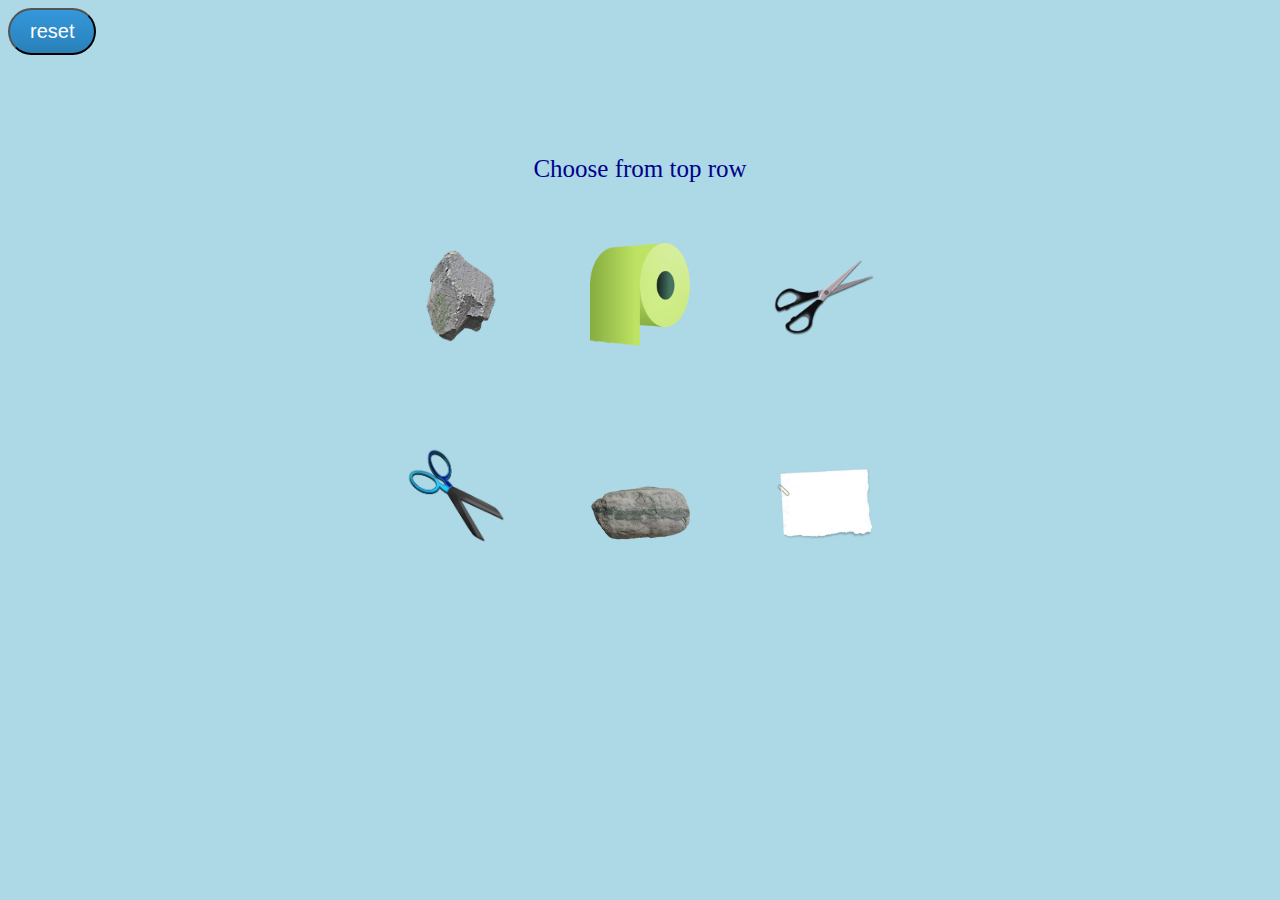
<file: index.html>
<!DOCTYPE html>
<html>
	<head> 
		<title>Rock, Paper, Scissors ! </title>
		<link rel="stylesheet" href="css/main_style.css"/>
		<link rel="stylesheet" href="css/animate.css"> <!-- animations with thanks daneden => http://daneden.github.io/animate.css/ -->
		<script src="js/rps_v2.js" defer></script> <!--  my JS gamelogic  --> 
		<script src="http://ajax.googleapis.com/ajax/libs/jquery/1.11.1/jquery.min.js" ></script> <!-- JQUERY -->
	</head>
	<body>
		<button onClick="reset()" class="btn"> reset </button>
		 <!-- <a href="https://github.com/blaisethomas/wdi-week01-rps/tree/master" style="float:right;">View the source code on Github</a> -->
		<div class="text animated fadeOutDown"> Choose from top row </div>
		<div id="game" >
			<img src="img/black_rock.png" id="black_rock" onClick="user('rock')"/>
	    <img src="img/black_paper.png" id="black_paper" onClick="user('paper')"/>
	    <img src="img/black_scissor.png" id="black_scissor" onClick="user('scissors')"/>
		  <br/>
		  <br/>
	    <img src="img/white_scissor.png" id="white_scissor"/>
	    <img src="img/white_rock.png" id="white_rock"/>
	    <img src="img/white_paper.png" id="white_paper"/>
		</div>
	</body>
</html>
</file>
<file: css/main_style.css>
html body {
	background-color: lightblue;
}

#white_scissor {
	max-width:100px;
	padding: 40px;
}
#white_paper {
	max-width:100px;
	padding: 40px;
}
#white_rock {
	max-width:100px;
	padding: 40px;
}
#black_scissor {
	max-width:100px;
	padding: 40px;
}
#black_paper {
	max-width:100px;
	padding: 40px;
}
#black_rock {
	max-width:100px;
	padding: 40px;
}
.btn {
  background: #3498db;
  background-image: -webkit-linear-gradient(top, #3498db, #2980b9);
  background-image: -moz-linear-gradient(top, #3498db, #2980b9);
  background-image: -ms-linear-gradient(top, #3498db, #2980b9);
  background-image: -o-linear-gradient(top, #3498db, #2980b9);
  background-image: linear-gradient(to bottom, #3498db, #2980b9);
  -webkit-border-radius: 28;
  -moz-border-radius: 28;
  border-radius: 28px;
  font-family: Arial;
  color: #ffffff;
  font-size: 20px;
  padding: 10px 20px 10px 20px;
  text-decoration: none;
}

.btn:hover {
  background: #3cb0fd;
  background-image: -webkit-linear-gradient(top, #3cb0fd, #3498db);
  background-image: -moz-linear-gradient(top, #3cb0fd, #3498db);
  background-image: -ms-linear-gradient(top, #3cb0fd, #3498db);
  background-image: -o-linear-gradient(top, #3cb0fd, #3498db);
  background-image: linear-gradient(to bottom, #3cb0fd, #3498db);
  text-decoration: none;
}
#button2{
	max-width: 100px;
	float:right;
}
#game {
	padding-top: 20px;
	text-align: center;
	min-width: 535px;
}
.text {
	text-align: center;
	margin-top:100px;
	color: darkblue;
	font-size: 25px;

}
</file>
